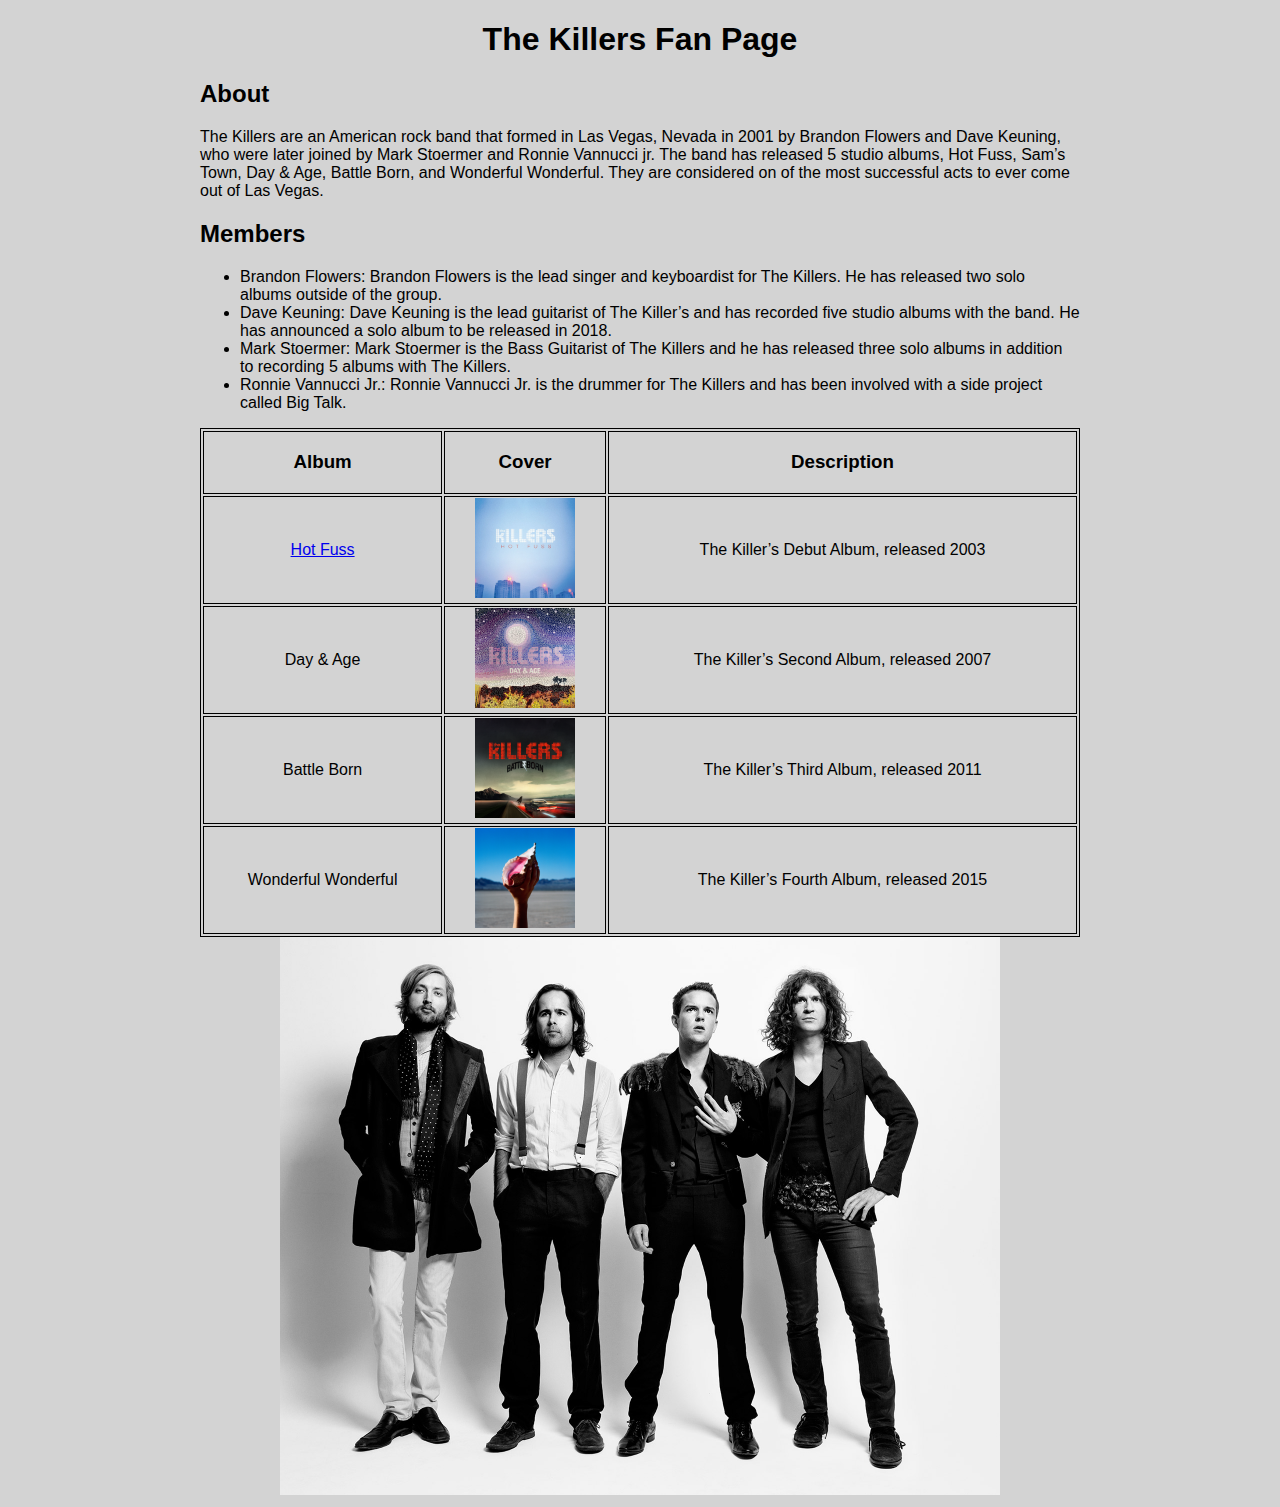
<file: index.html>
<!DOCTYPE html>
<html>
<head>
	<title>The Killers Fan Page</title>
	<link rel = "stylesheet" type = "text/css" href = "style.css" />
</head>
<body>

	<h1>The Killers Fan Page</h1>

	<h2>About</h2>

	<p>The Killers are an American rock band that formed in Las Vegas, Nevada in 2001 by Brandon Flowers and Dave Keuning, who were later joined by Mark Stoermer and Ronnie Vannucci jr. The band has released 5 studio albums, Hot Fuss, Sam’s Town, Day & Age, Battle Born, and Wonderful Wonderful. They are considered on of the most successful acts to ever come out of Las Vegas. </p>

	<h2>Members</h2>
	<ul>
  		<li>Brandon Flowers: Brandon Flowers is the lead singer and keyboardist for The Killers. He has released two solo albums outside of the group.</li>
  		<li>Dave Keuning: Dave Keuning is the lead guitarist of The Killer’s and has recorded five studio albums with the band. He has announced a solo album to be released in 2018.</li>
 		<li>Mark Stoermer: Mark Stoermer is the Bass Guitarist of The Killers and he has released three solo albums in addition to recording 5 albums with The Killers.</li>
		<li>Ronnie Vannucci Jr.: Ronnie Vannucci Jr. is the drummer for The Killers and has been involved with a side project called Big Talk.</li>
	</ul>

	<table style="width:100%" align="center">
  		<tr>
   			<th><h3>Album</h3></th>
    		<th><h3>Cover</h3></th> 
    		<th><h3>Description</h3></th>
  		</tr>
  		<tr>
    		<td><a href = "hotFuss.html"> Hot Fuss</a></td>
    		<td><center><a href = "hotFuss.html"><img src="covers/hotFuss.png" alt="hot fuss cover" width="100" height="100" ></a></center></td> 
    		<td>The Killer’s Debut Album, released 2003</td>
  		</tr>
  		<tr>
    		<td>Day & Age</td>
    		<td><center><img src="covers/dayAge.png" alt="day & age cover" width="100" height="100"></center></td>
    		<td>The Killer’s Second Album, released 2007</td>
  		</tr>
  		<tr>
    		<td>Battle Born</td>
    		<td><center><img src="covers/battleBorn.png" alt="battle born cover" width="100" height="100"></center></td>
    		<td>The Killer’s Third Album, released 2011</td>
  		</tr>
  		<tr>
    		<td>Wonderful Wonderful</td>
    		<td><center><img src="covers/wonderfulWonderful.png" alt="wonderful wonderful cover" width="100" height="100"></center></td>
    		<td>The Killer’s Fourth Album, released 2015</td>
  		</tr>
	</table>

	<center><img src="killers.jpg" alt="the killers" width="720" height="558"></center>

</body>
</html>
</file>
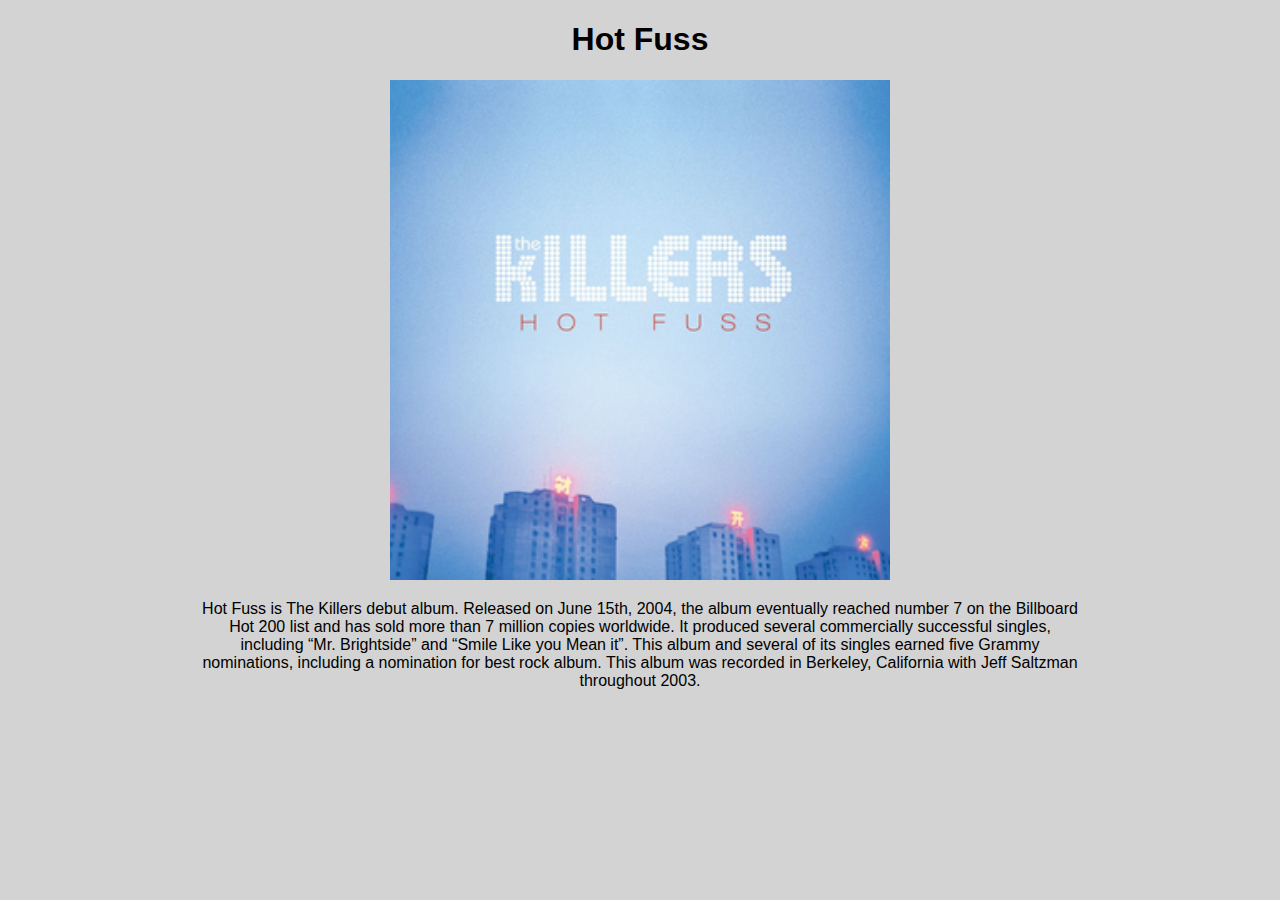
<file: hotFuss.html>
<!DOCTYPE html>
<html>
<head>
	<title>Hot Fuss</title>
	<link rel = "stylesheet" type = "text/css" href = "style.css" />
</head>
<body>

<h1>Hot Fuss</h1>
<center><img src="covers/hotFuss.png" alt="the killers" width="500" height="500"></center>
<p><center>Hot Fuss is The Killers debut album. Released on June 15th, 2004, the album eventually reached number 7 on the Billboard Hot 200 list and has sold more than 7 million copies worldwide. It produced several commercially successful singles, including “Mr. Brightside” and “Smile Like you Mean it”. This album and several of its singles earned five Grammy nominations, including a nomination for best rock album. This album was recorded in Berkeley, California with Jeff Saltzman throughout 2003.</center></p>

</body>
</html>
</file>
<file: style.css>
body{
	font-family: sans-serif;
	background-color: lightgrey;
	padding-left: 15%;
	padding-right: 15%;
}
h1{
	text-align: center;
}
table, th, td{
    border: 1px solid black;
    text-align: center;
}
</file>
